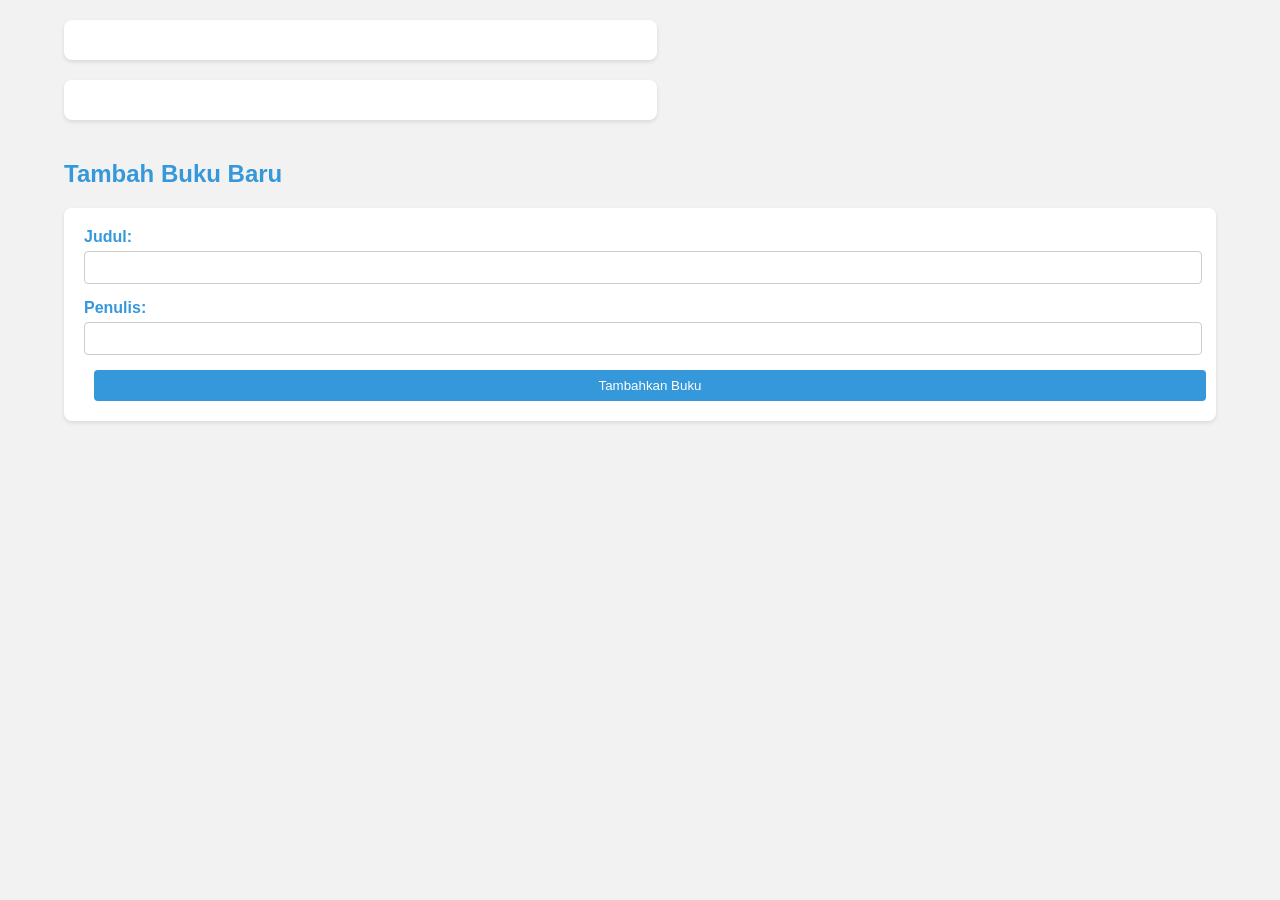
<file: code.html>
<!DOCTYPE html>
<html lang="en">

<head>
    <meta charset="UTF-8">
    <meta name="viewport" content="width=device-width, initial-scale=1.0">
    <title>Bookshelf Apps</title>
    <link rel="stylesheet" href="styles.css">
</head>

<body>
    <div class="container">
        <div class="shelf" id="shelfUnfinished">
            <h2>Belum Selesai Dibaca</h2>
            <ul id="unfinishedList">
                <!-- Buku-buku yang belum selesai dibaca akan ditampilkan di sini -->
            </ul>
        </div>
        <div class="shelf" id="shelfFinished">
            <h2>Selesai Dibaca</h2>
            <ul id="finishedList">
                <!-- Buku-buku yang sudah selesai dibaca akan ditampilkan di sini -->
            </ul>
        </div>
    </div>
    <div class="container">
        <h2>Tambah Buku Baru</h2>
        <form id="bookForm">
            <div>
                <label for="title">Judul:</label>
                <input type="text" id="title" name="title" required>
            </div>
            <div>
                <label for="author">Penulis:</label>
                <input type="text" id="author" name="author" required>
            </div>
            <button type="submit">Tambahkan Buku</button>
        </form>
    </div>
    <script src="script.js"></script>
</body>

</html>


<!-- 

        --primary-color: #007bff; /* Blue */
    --secondary-color: #6c757d; /* Gray */
    --success-color: #28a745; /* Green */
    --danger-color: #dc3545; /* Red */
    --light-color: #f8f9fa; /* Light Gray */
    --dark-color: #343a40; /* Dark Gray */
 -->
</file>
<file: styles.css>
/* Color Palette */
:root {
    /**/ 
    --primary-color: #3498db;
    --secondary-color: #2ecc71;
    --text-color: #333; 

    /* Blue */
    /* --primary-color: #007bff; */
     /* Gray */
    /* --secondary-color: #6c757d; */
     /* Green */
    /* --success-color: #28a745; */
     /* Red */
    /* --danger-color: #dc3545; */
     /* Light Gray */
    /* --light-color: #f8f9fa; */
     /* Dark Gray */
    /* --dark-color: #343a40; */
}

/* General Styles */
body {
    font-family: Arial, sans-serif;
    margin: 0;
    padding: 0;
    background-color: #f2f2f2;
}

.container {
    width: 90%;
    margin: 20px auto;
    display: flex;
    flex-wrap: wrap;
    justify-content: space-between;
}

.shelf {
    width: 48%;
    background-color: #fff;
    border-radius: 8px;
    box-shadow: 0 2px 4px rgba(0, 0, 0, 0.1);
    padding: 20px;
    margin-bottom: 20px;
}

h2 {
    margin-top: 0;
    color: var(--primary-color);
}

ul {
    list-style-type: none;
    padding: 0;
}

li {
    margin-bottom: 10px;
    padding: 10px;
    border-radius: 4px;
    background-color: #f9f9f9;
    border: 1px solid #ddd;
}

button {
    margin-left: 10px;
    padding: 8px 16px;
    border: none;
    border-radius: 4px;
    background-color: var(--secondary-color);
    color: #fff;
    cursor: pointer;
}

button:hover {
    background-color: #27ae60;
}

/* Form Styles */
form {
    background-color: #fff;
    border-radius: 8px;
    box-shadow: 0 2px 4px rgba(0, 0, 0, 0.1);
    padding: 20px;
    width: 100%;
}

form div {
    margin-bottom: 15px;
}

label {
    display: block;
    font-weight: bold;
    margin-bottom: 5px;
    color: var(--primary-color);
}

input[type="text"] {
    width: calc(100% - 12px);
    padding: 8px;
    border: 1px solid #ccc;
    border-radius: 4px;
}

button[type="submit"] {
    width: 100%;
    background-color: var(--primary-color);
    color: #fff;
}

button[type="submit"]:hover {
    background-color: #2980b9;
}

/* Media Query for Responsive Design */
@media screen and (max-width: 768px) {
    .container {
        flex-direction: column;
        align-items: center;
    }

    .shelf {
        width: 100%;
    }
}
</file>
